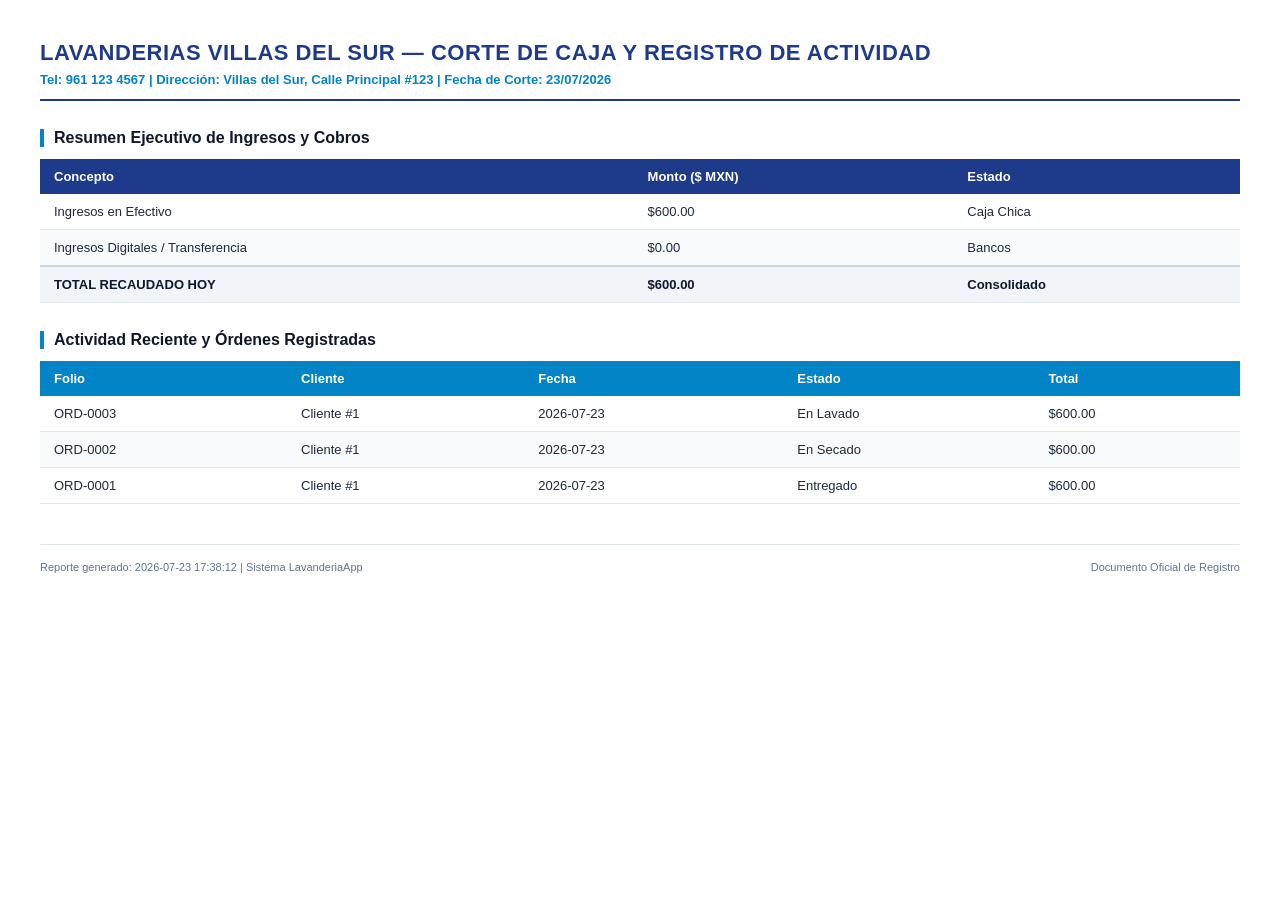
<file: App/BaseDatos/Registro_Actividad_Lavanderia.html>
﻿<!DOCTYPE html>
<html lang="es">
<head>
  <meta charset="UTF-8">
  <title>Corte de Caja y Registro de Actividad</title>
  <style>
    body { font-family: 'Segoe UI', Tahoma, Geneva, Verdana, sans-serif; margin: 40px; color: #1E293B; background: #FFFFFF; }
    .header { border-bottom: 2px solid #1E3A8A; padding-bottom: 12px; margin-bottom: 24px; }
    .header h1 { color: #1E3A8A; font-size: 22px; margin: 0 0 6px 0; text-transform: uppercase; letter-spacing: 0.5px; }
    .header p { color: #0284C7; font-size: 13px; margin: 0; font-weight: 600; }
    h2 { color: #0F172A; font-size: 16px; margin-top: 28px; margin-bottom: 12px; border-left: 4px solid #0284C7; padding-left: 10px; }
    table { width: 100%; border-collapse: collapse; margin-bottom: 24px; font-size: 13px; }
    th { background: #1E3A8A; color: white; text-align: left; padding: 10px 14px; font-weight: 600; }
    th.secondary { background: #0284C7; }
    td { padding: 10px 14px; border-bottom: 1px solid #E2E8F0; }
    tr:nth-child(even) td { background: #F8FAFC; }
    tr.total-row td { background: #F1F5F9; font-weight: 700; color: #0F172A; border-top: 2px solid #CBD5E1; }
    .footer { margin-top: 40px; padding-top: 16px; border-top: 1px solid #E2E8F0; font-size: 11px; color: #64748B; display: flex; justify-content: space-between; }
    @media print { body { margin: 20px; } .no-print { display: none; } }
  </style>
</head>
<body>
  <div class="header">
    <h1>Lavanderias villas del sur — CORTE DE CAJA Y REGISTRO DE ACTIVIDAD</h1>
    <p>Tel: 961 123 4567 | Dirección: Villas del Sur, Calle Principal #123 | Fecha de Corte: 23/07/2026</p>
  </div>
  <h2>Resumen Ejecutivo de Ingresos y Cobros</h2>
  <table>
    <thead><tr><th>Concepto</th><th>Monto ($ MXN)</th><th>Estado</th></tr></thead>
    <tbody>
      <tr><td>Ingresos en Efectivo</td><td>$600.00</td><td>Caja Chica</td></tr>
      <tr><td>Ingresos Digitales / Transferencia</td><td>$0.00</td><td>Bancos</td></tr>
      <tr class="total-row"><td>TOTAL RECAUDADO HOY</td><td>$600.00</td><td>Consolidado</td></tr>
    </tbody>
  </table>
  <h2>Actividad Reciente y Órdenes Registradas</h2>
  <table>
    <thead><tr><th class="secondary">Folio</th><th class="secondary">Cliente</th><th class="secondary">Fecha</th><th class="secondary">Estado</th><th class="secondary">Total</th></tr></thead>
    <tbody>
      <tr><td>ORD-0003</td><td>Cliente #1</td><td>2026-07-23</td><td>En Lavado</td><td>$600.00</td></tr>
      <tr><td>ORD-0002</td><td>Cliente #1</td><td>2026-07-23</td><td>En Secado</td><td>$600.00</td></tr>
      <tr><td>ORD-0001</td><td>Cliente #1</td><td>2026-07-23</td><td>Entregado</td><td>$600.00</td></tr>
    </tbody>
  </table>
  <div class="footer">
    <span>Reporte generado: 2026-07-23 17:38:12 | Sistema LavanderiaApp</span>
    <span>Documento Oficial de Registro</span>
  </div>
</body>
</html>
</file>
